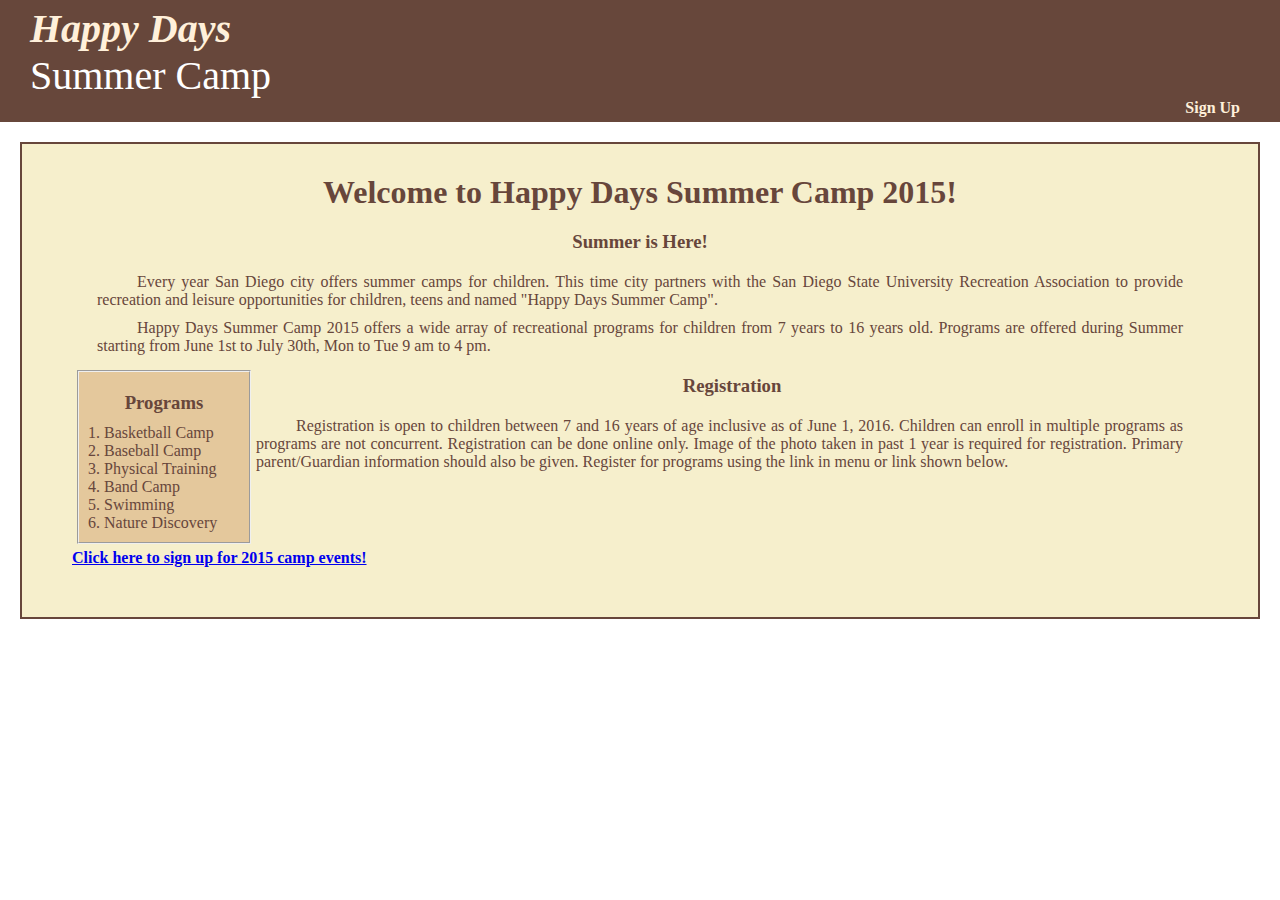
<file: index.html>
<!DOCTYPE html>
<html>
<head>
    <meta charset="utf-8">
    <title>Happy Days Summer Camp</title>
    <link rel="stylesheet" href="css/proj3.css">
</head>
<body>
    <div id="navigation">
        <div id ="navigation-left">
            <span class="brand"><b>Happy Days </b></span><br>Summer Camp

        </div>
        <div id ="navigation-right">
            <ul>
                <li><a href="signup.html">Sign Up</a></li>
            </ul>
        </div>
    </div>
    <div id ="main_content">
        <h1>Welcome to Happy Days Summer Camp 2015!</h1>
        <h3>Summer is Here!</h3>
        <p>Every year San Diego city offers summer camps for children. This time 
            city partners with the San Diego State University Recreation Association to provide 
            recreation and leisure opportunities for children, teens and named "Happy Days Summer Camp".</p>
        <p> Happy Days Summer Camp 2015 offers a wide array of recreational programs for children from
            7 years to 16 years old.
            Programs are offered during Summer starting from June 1st to July 30th, Mon to Tue 9 am to 4 pm.
        </p>
        <div id="section">
        <fieldset>
            <h3>Programs</h3>
            <ol>
                <li>Basketball Camp</li>
                <li>Baseball Camp</li>
                <li>Physical Training</li>
                <li>Band Camp</li>
                <li>Swimming</li>
                <li>Nature Discovery</li>

            </ol>
        </fieldset>
        </div>
            <h3>Registration</h3>
            <p>
                Registration is open to children between 7 and 16 years of age inclusive as of June 1, 2016. Children can enroll in
                multiple programs as programs are not concurrent. Registration can be done online only. Image of the photo taken in past 1 year is required for registration. 
                Primary parent/Guardian information should also be given. Register for programs using the link in menu or link shown below.
            </p>
                    <div class="clear_it"></div>

            <h4><a href="signup.html">Click here to sign up for 2015 camp events!</a></h4>
    </div>
</body>
</html>
</file>
<file: css/proj3.css>
* {
    margin: 0;
    padding: 0;
}
html,body {
    min-width: 1000px;
    color: #67463B;
}
p {
    margin : 10px 25px 10px 25px;
    text-indent: 40px;
    text-align: justify;
}
h1{
    text-align: center;
    padding : 10px 0px;
}
h3 {
    text-align: center;
    padding : 10px 0px;
}
#navigation {

    background-color: #67473B;
    padding: 5px 30px;
}
    
.clear_it {
    clear: both;
    }
#navigation-left {
    text-align: left;
    display: inline;
    font-size: 40px;
    color: white;

}
#navigation-left .brand {
    padding-right: 20px;
    font-style: italic;
    color: #FFF0DA;
}

 #navigation-right ul {
    text-align: right;
    text-decoration: none;
 }
 #navigation-right li {
    display: inline;

}
#navigation-right a {
    text-decoration: none;
    padding: 5px 10px 5px 10px;
    font-weight: bold;
    color:  #FFF0DA;
    } 
#navigation-right a:hover {
    color:  #67473B;
    background-color: #FFF0DA;
}
#navigation-right a:active {
    color: #A7A68C;
}

#main_content {
    padding: 20px 50px 50px 50px;
    margin: 20px;
    border: 2px double #67463B;
    background-color: #f6efcc;
}
#section {
    float: left;
    margin : 5px;
}
#section fieldset{
    width: 150px;
    
    background-color: #e4c89c;

    padding : 10px;
}
#section li {
    margin-left:15px;
}
fieldset {
    width: 1000px;
    padding: 10px;
    margin: 0 auto;
    background-color: white;
    
}
legend {
    background-color: #67473B;
    color:white;
    padding: 2px 10px 2px 10px;
    border: 1px dotted gray;
    font-weight: bold;
    }   
    
input {
    border: 1px solid black;
    margin: 0 10px 0 5px;
    border-radius: 3px;
}
input:focus {
    border: 1px solid blue;

}
td #image {
    border: none;
}

label{
    padding: 2px;
}
table {
     border-collapse: collapse;

}
table td {
    padding:2px;
    max-width: 255px;
    }    
table tr {
    border-top: 1px solid white;
    }
.even {
    background-color: #FFF0DA;
    }  
.white {
    background-color: white;
    color:black;
    }          
.odd {
    background-color: #faf6f4;
    } 
    
table tr.program td{
        padding-right: 20px;

    }
   

    .add_border {
            border-right: 1px solid white;

    }
.button {
    background-color: white;
    padding: 5px 10px 5px 10px;
    font-family: helvetica;
    font-size: 90%;
    border: 1px solid black;
    border-radius: 5px;
    }         
    
#button_panel {
    text-align: center;
    padding-top: 5px;
    }   

table td.required label:after {
        color: #e32;
        content: '*';
        display : inline;
    }
.error {
    border:  1px solid red;   
    background-color: #FEE;  
    }
#message_line {
    height: 50px;
    color: red;
    font-family: sans-serif;
    font-style: italic;
    margin-left: 100px;
    padding-left: 50px;
    padding-top: 5px;
    padding-bottom: 0;
    margin-bottom: 0;
    }           
#busy_wait {
    display: block;
    margin: auto;
    visibility: hidden;
    width: 75px;
    }
    
    table.report_table{
    
    border-spacing: 0;
    margin: auto;
    padding-bottom: 10px;
    border-collapse: collapse; /* add elements in order */
   
    }
    
    table.report_table td {
    border-bottom: 1px solid #009;
    padding: 10px;
    }    
    table.report_table ul{
        list-style-type: none;
    }
    
    table.report_table ul li span{
        color:  #004ab3;
        font-style: italic;
        width: 50%;
    }
    h5{
        text-align: center;
        color:  #004ab3;
        font-style: italic;
        padding: 10px;
    }
</file>
